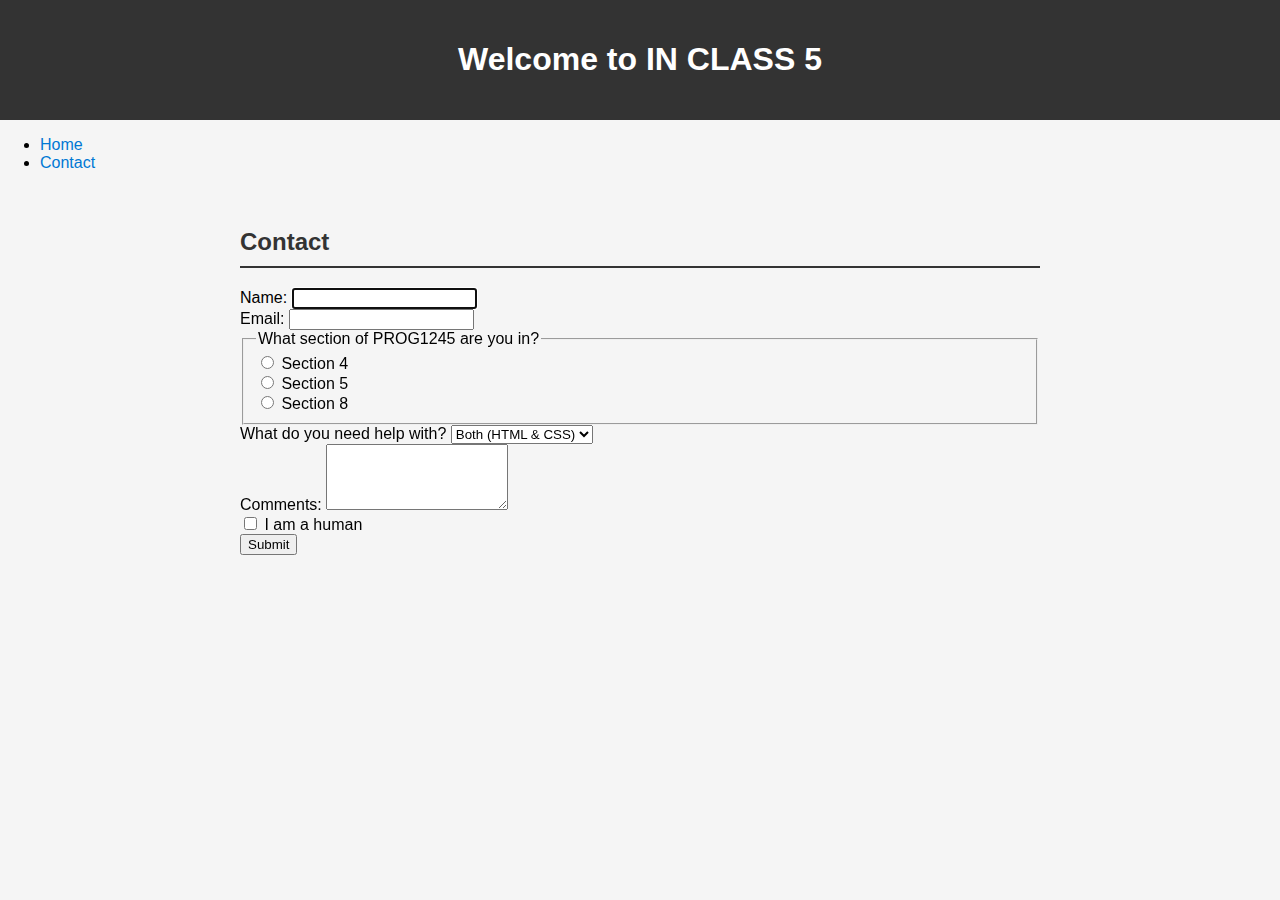
<file: <!-- index.html>
<!DOCTYPE html>
<html>

<head>
  <link rel="stylesheet" type="text/css" href="styles.css">
</head>

<body>
  <header>
    <h1>Welcome to IN CLASS 5 </h1>
  </header>

  <nav class="structural">
    <ul>
      <li><a href="index.html">Home</a></li>
      <li><a href="contact.html">Contact</a></li>
    </ul>
  </nav>

  <main>
    <h2>Contact</h2>
    <form>
      <label for="name">Name:</label>
      <input type="text" id="name" name="name" required autofocus><br>

      <label for="email">Email:</label>
      <input type="email" id="email" name="email" required><br>

      <fieldset>
        <legend>What section of PROG1245 are you in?</legend>
        <label for="sec4"><input type="radio" id="sec4" name="sec" value="4"> Section 4</label><br>
        <label for="sec5"><input type="radio" id="sec5" name="sec" value="5"> Section 5</label><br>
        <label for="sec8"><input type="radio" id="sec8" name="sec" value="8"> Section 8</label><br>
      </fieldset>

      <label for="help">What do you need help with?</label>
      <select id="help" name="help" required>
        <option value="HTML">HTML</option>
        <option value="CSS">CSS</option>
        <option value="Both (HTML & CSS)" selected>Both (HTML & CSS)</option>
      </select><br>

      <label for="comments">Comments:</label>
      <textarea id="comments" name="comments" rows="4" required></textarea><br>

      <label for="human"><input type="checkbox" id="human" name="human" value="true" required> I am a human</label><br>

      <input type="submit" value="Submit">
    </form>
  </main>
</body>

</html>
</file>
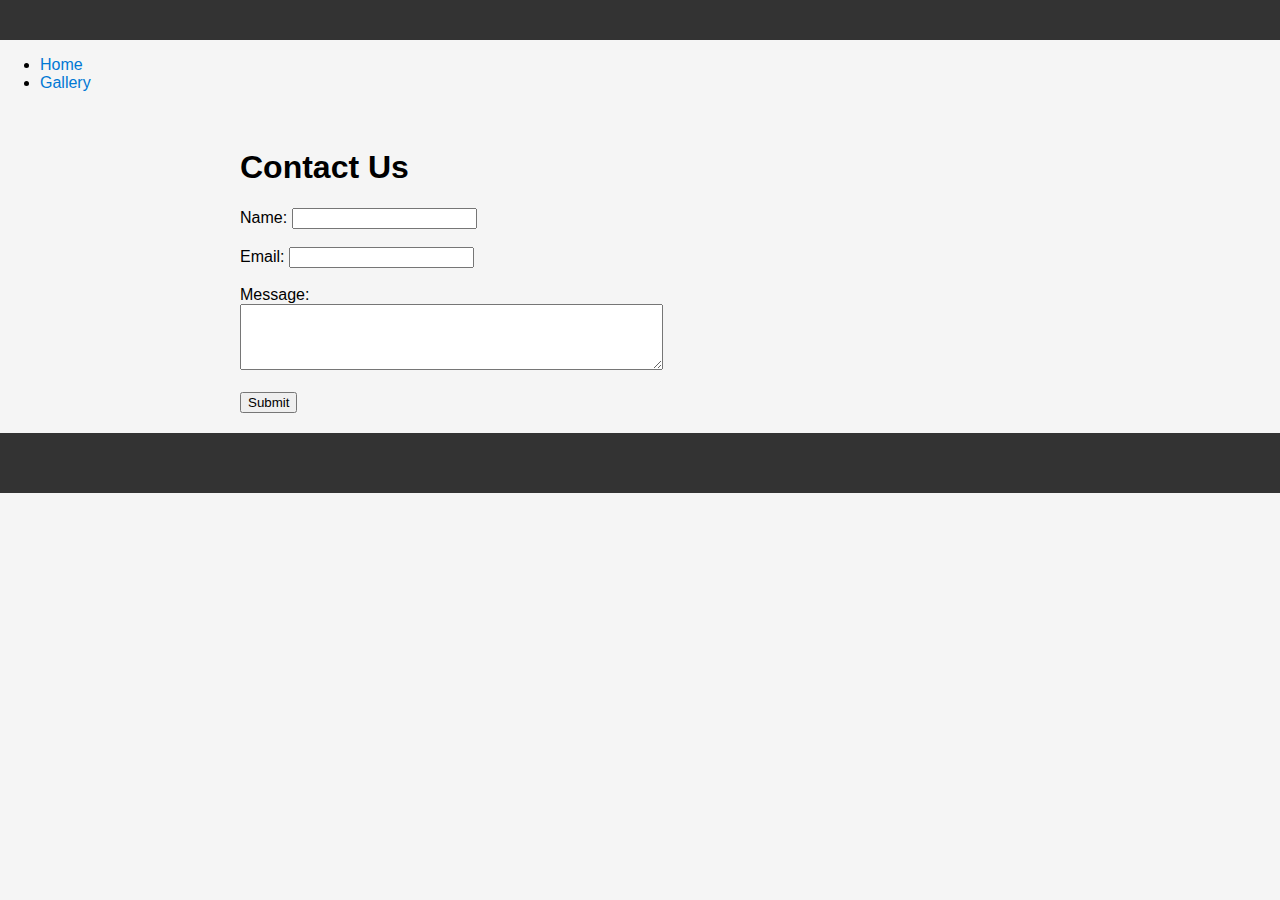
<file: contact.html>
<!DOCTYPE html>
<html lang="en">
<head>
  <meta charset="UTF-8">
  <title>Contact Us</title>
  <link rel="stylesheet" href="styles.css">
</head>
<body>
  <header>
   
  </header>

  <nav>
    <ul>
      <li><a href="index.html">Home</a></li>
      <li><a href="gallery.html">Gallery</a></li>
      
    </ul>
  </nav>

  <section>
    <main>
      <h1>Contact Us</h1>
      <form action="submit.php" method="post">
        <label for="name">Name:</label>
        <input type="text" id="name" name="name" required><br><br>

        <label for="email">Email:</label>
        <input type="email" id="email" name="email" required><br><br>

        <label for="message">Message:</label><br>
        <textarea id="message" name="message" rows="4" cols="50" required></textarea><br><br>

        <input type="submit" value="Submit">
      </form>
    </main>

    <aside>
     
    </aside>
  </section>

  <footer>
    
  </footer>
</body>
</html>
</file>
<file: styles.css>
/* Styles for the body element */
body {
    font-family: Arial, sans-serif;
    margin: 0;
    padding: 0;
    background-color: #f5f5f5;
  }
  
  /* Styles for the header element */
  header {
    background-color: #333;
    color: white;
    text-align: center;
    padding: 20px 0;
  }
  
  /* Styles for the main content section */
  main {
    max-width: 800px;
    margin: 0 auto;
    padding: 20px;
  }
  
  /* Styles for section headers */
  h2 {
    color: #333;
    border-bottom: 2px solid #333;
    padding-bottom: 10px;
    margin-top: 20px;
  }
  
  /* Styles for the biography paragraph */
  p {
    line-height: 1.6;
  }
  
  /* Styles for images within figures */
  figure {
    text-align: center;
    margin: 20px 0;
  }
  
  /* Styles for image captions */
  figcaption {
    font-style: italic;
    color: #888;
  }
  
  /* Styles for the blockquote */
  q {
    font-style: italic;
    color: #333;
  }
  
  /* Styles for the aside (additional information) */
  aside {
    background-color: #333;
    color: white;
    padding: 20px;
  }
  
  /* Styles for the aside links */
  aside a {
    color: #fff;
    text-decoration: none;
  }
  
  /* Styles for the footer */
  footer {
    text-align: center;
    padding: 10px 0;
    background-color: #333;
    color: white;
  }
  
  /* Styles for links within the main content */
  a {
    color: #0078d4;
    text-decoration: none;
  }
  
  /* Change link color on hover */
  a:hover {
    text-decoration: underline;
  }
</file>
